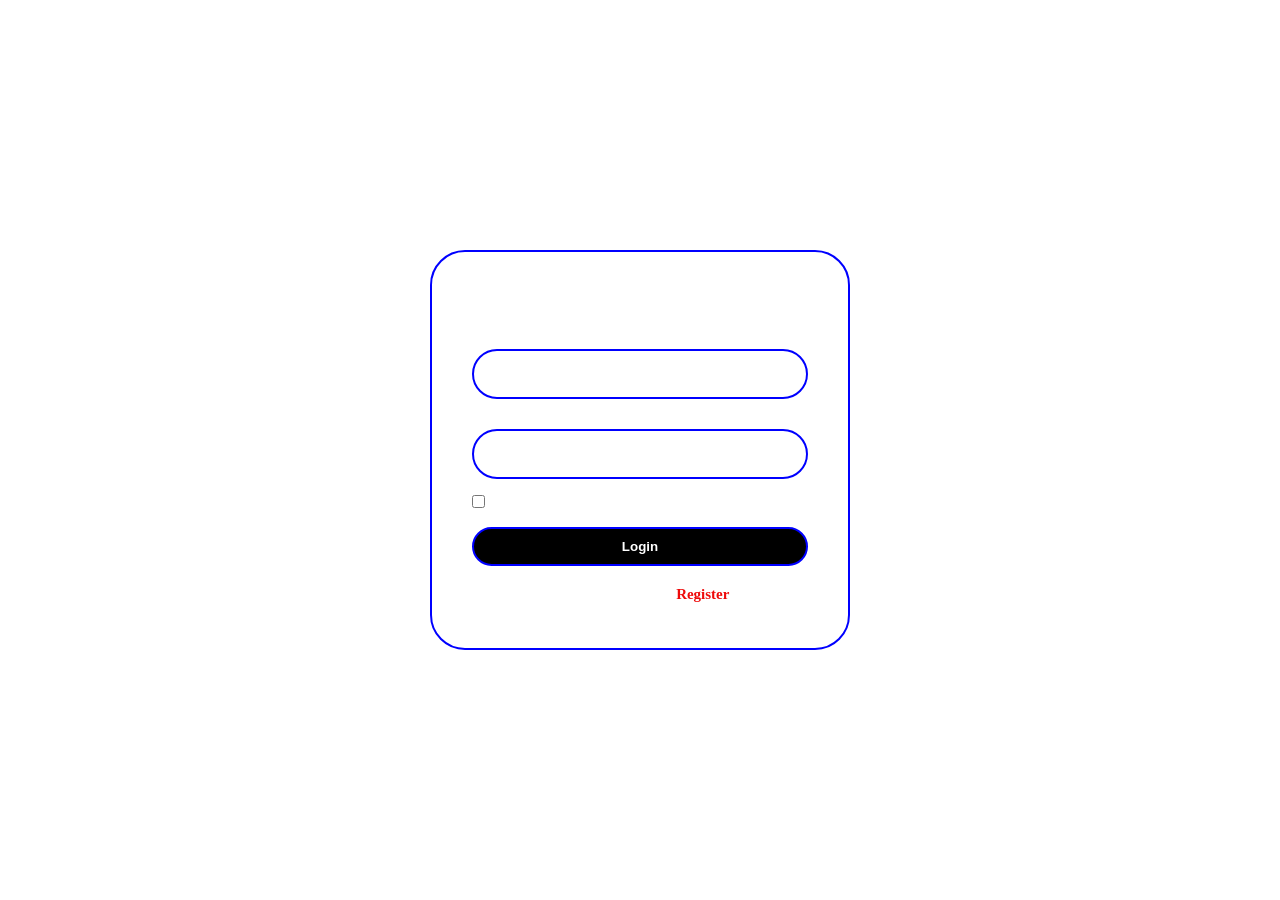
<file: index.html>
<!DOCTYPE html>
<html lang="en">
<head>
  <meta charset="UTF-8">
  <meta name="viewport" content="width=device-width, initial-scale=1.0"> <!-- displays site properly based on user's device -->
  <link rel="stylesheet" href="style.css">
  <link rel="icon" type="image/png" sizes="32x32" href="./assets/images/favicon-32x32.png">
  
  <title>Frontend Mentor | Results summary component</title>
</head>
<body class="body1">
    <div class="wrapper1">
        <form class="login-form">
            <h1>Login</h1>
            <div class="input-box">
                <input placeholder="Username" type="text" required>
            </div>
            <div class="input-box">
                <input placeholder="Password" type="password" required>
            </div>

            <div class="remember-forgot">
               <label for=""> <input type="checkbox"> Remember me </label>
               <a>forgot password?</a>
            </div>

            <button class="btn"><a href="homepage.html">Login</a></button>

            <div class="register-link">
                <p>Don't have account? <a href=''>Register</a></p>
            </div>
        </form>
    </div>
</body>
</html>
</file>
<file: style.css>
.d0{
    background-color: white;
    display: flex;
    align-items: center;
    justify-content: center;
}
.d1{
    width: 300px;
    background: linear-gradient(hsl(252, 100%, 65%), hsl(241, 79%, 50%));
    display: block;
    align-items: center;
    justify-content: center;
    height: 400px;
    border-radius: 30px;
    font-family: 'Trebuchet MS', 'Lucida Sans Unicode', 'Lucida Grande', 'Lucida Sans', Arial, sans-serif;

}

.d2{
    display: flex;
    align-items: center;
    justify-content: center;
    margin-top: 30px;
}

.d3{
    background: linear-gradient(hsl(241, 56%, 50%), hsl(252, 90%, 55%) );
    border-radius: 90%;
    align-items: center;
    justify-content: center;
    display: flex;
    height: 140px;
    width: 140px;
    margin-left: 80px;
    margin-top: 40px;
    font-family: 'Trebuchet MS', 'Lucida Sans Unicode', 'Lucida Grande', 'Lucida Sans', Arial, sans-serif;
    
}

.wrapper{
    display: flex;
    width: 600px;
    height: 400px;
    border: 1px solid rgb(235, 231, 231);
    border-radius: 30px;
    margin-top: 100px;
    margin-bottom: 100px;
    font-family: 'Trebuchet MS', 'Lucida Sans Unicode', 'Lucida Grande', 'Lucida Sans', Arial, sans-serif;
    
}

.d1-info{
    margin-left: 30px;
    margin-top: 30px;
    
}

button{
    color: rgb(209, 204, 204);
    background-color: black;
    border-radius: 20px;
    padding: 10px 80px ;
}

button:hover{
    background: linear-gradient(hsl(252, 88%, 57%), hsl(241, 94%, 48%));
    color: rgb(254, 254, 255);
    cursor: pointer;
    
}

#p1{
    color: rgb(251, 5, 54);
    background-color: rgb(249, 238, 241);
}
#p2{
    color: gold;
    background-color: rgb(253, 251, 242);
    
}
#p3{
    color: lightseagreen;
    background-color: rgb(240, 251, 251);
}
#p4{
    color: rgb(50, 16, 245);
    background-color: rgb(239, 239, 251);
}

h1, h2, h4{
    color: white;
}
h2{
    align-items: center;
    justify-content: center;
    display: flex;
    margin-top: 20px;
}

pre{
    color: rgb(209, 204, 204);
    padding-top: 30px;
}
.d4{
    color: rgb(209, 204, 204);
    
}


#p1, #p2, #p3, #p4{
    border-radius: 5px;
    padding: 8px;
}

.span{
    color: black;
    padding-left: 60px;
}

.span2{
    padding-left: 73px;
    color: black;
}


.navibar{
    display: flex;
    align-items: center;
    justify-content: space-between;
    background: linear-gradient(hsl(252, 88%, 57%), hsl(241, 94%, 48%));
    color: white;
    border: 8px ridge black;
    
  }

li{
    list-style: none;
    display: inline-block;
    padding: 5px;
    margin: 5px;
    margin-right: 12px;
    
  }

  li a, a{
    text-decoration: none;
    color: white;
  }
.logo{
    margin-left: 10px;
}

footer{
    background-color: black;
    color: white;
    text-align: center;
    padding: 10px;
}

#img{
    margin-right: 10px;
    
}

.images{
    padding-top: 10px;
}


#results{
    color: black;
}
#summary{
    font-size: x-large;
    font-weight: bolder;
}

.form1{
    padding: 50px 30px 90px;
}

legend{
    font-size: x-large;
    font-weight: bolder;
    padding: 30px 30px;
    text-decoration: underline;
}

*{
    margin: 0;
    padding: 0;
    box-sizing: border-box;
}

.body1{
   display: flex;
   justify-content: center;
   align-items: center;
   min-height: 100vh;
   background: url(https://i.pinimg.com/originals/d4/81/f3/d481f3c72e283309071f79e01b05c06d.gif) no-repeat;
   background-size: cover;
   background-position: center;
}

.wrapper1 img{
    width: 100%;
    height: 100%;
    display: flex;
}

.wrapper1{
    width: 420px;
    background: transparent;
    color: white;
    padding: 30px 40px;
    border: 2px solid blue;
    border-radius: 35px;
    backdrop-filter: blur(20px);
}

.wrapper1 h1{
    text-align: center;
}

.wrapper1 .input-box{
    width: 100%;
    height: 50px;
    margin: 30px 0;
}

.input-box input{
    width: 100%;
    height: 100%;
    background: transparent;
    border: none;
    outline: none;
    border: 2px solid blue;
    border-radius: 40px;
    padding: 20px 45px 20px 20px;
    color: white;
       
}

.input-box input::placeholder{
    color: white;
}

.wrapper1 .remember-forgot{
    display: flex;
    justify-content: space-between;
    margin: -15px 0 15px;
}

.remember-forgot label input{
    accent-color: white;
    margin-right: 3px;
}

.remember-forgot a{
    color: white;
    text-decoration: none;
}

.remember-forgot a:hover{
    text-decoration: underline;
}

.wrapper1 .btn{
    width: 100%;
    height: 30px;
    border: 2px solid blue;
    outline: none;
    border-radius: 40px;
    box-shadow: gray;
    font-weight: 600;
    cursor: pointer;
}

.wrapper1 .register-link{
    font-size: 15px;
    text-align: center;
    margin: 20px 0 15px;
}

.register-link p a{
    color: rgb(238, 10, 10);
    text-decoration: none;
    font-weight: 600;
    cursor: pointer;
}

.register-link p a:hover{
    text-decoration: underline;
}

.btn{
    padding-bottom: 25px;
}
</file>
